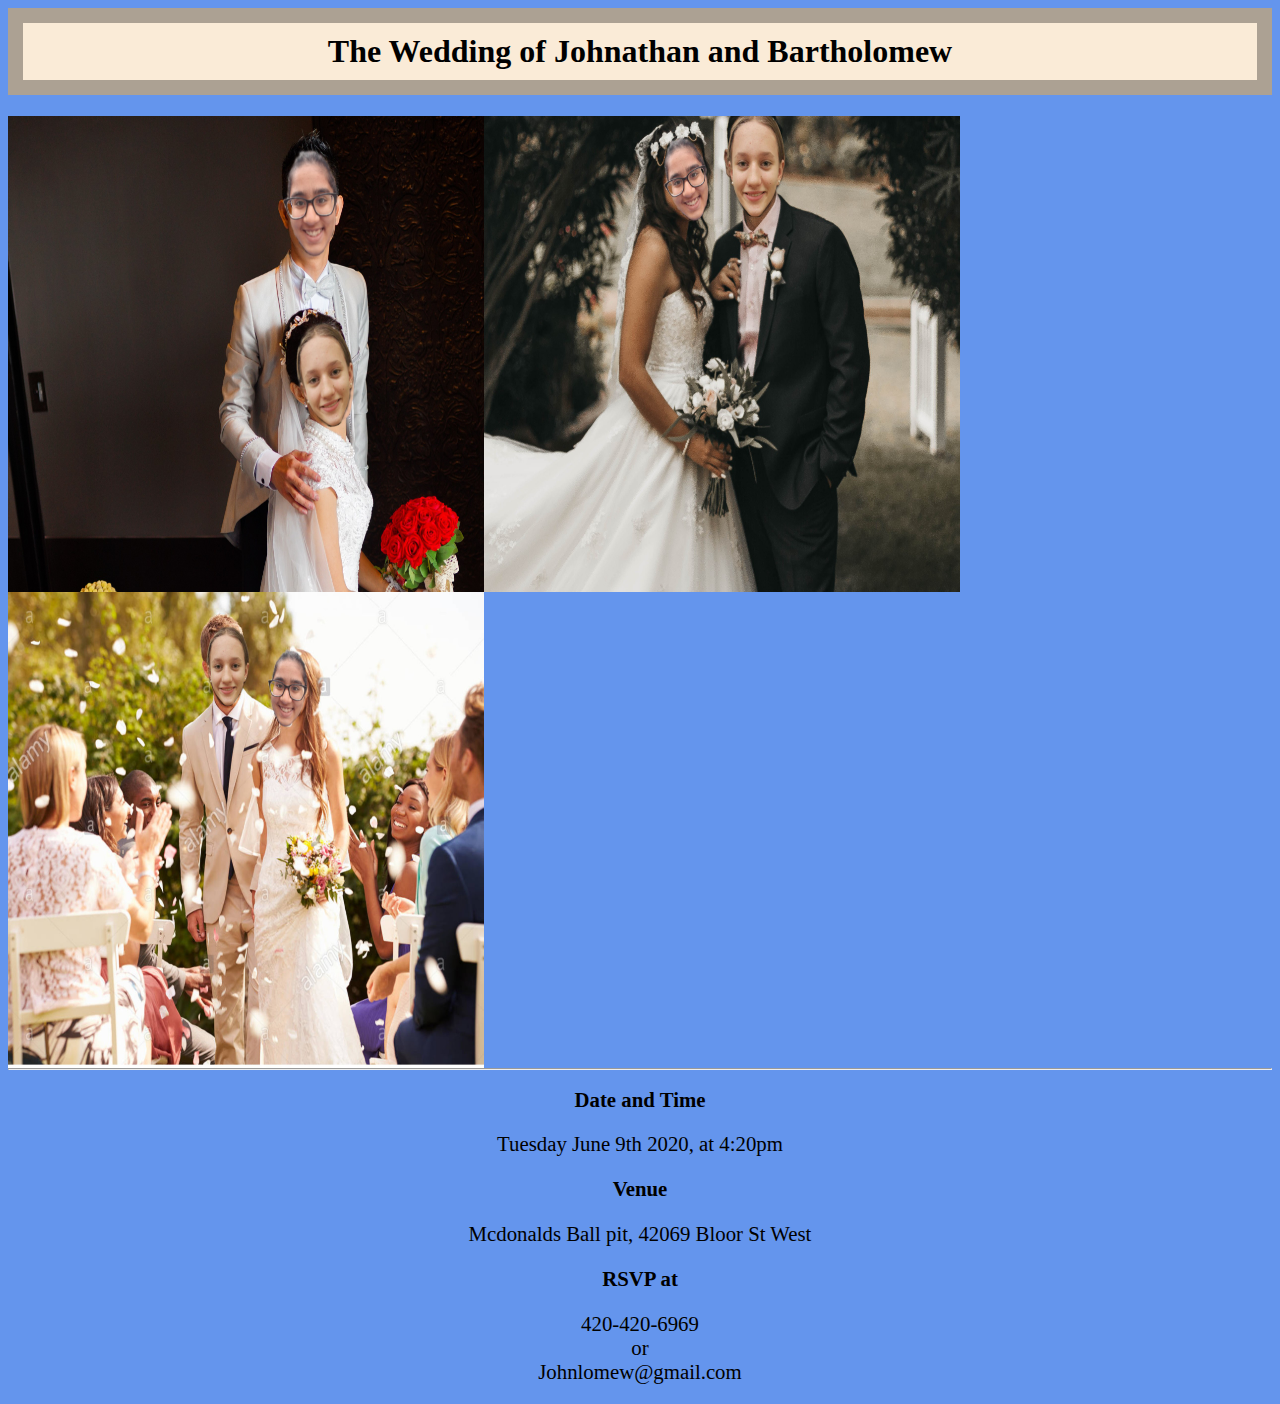
<file: index.html>
<DOCTYPE html>

<html lang=en-CAN>

<head>

<title> 
The Wedding of Johnathan and Bartholowmew
</title>
<link rel="stylesheet" href="styles.css">
</head>

<body>



<h1>
The Wedding of Johnathan and Bartholomew
</h1>

<div class="row">
	<div class="row">
		<img src="Images/More Faces.jpg", alt="John and Bartholomew", style="width:476px;height:476px;">
	</div>
	<div class="row">
		<img src="Images/Another Wedding.jpg", alt="John and Bartholomew", style="width:476px;height:476px;">
	</div>
	<div class="row">
		<img src="Images/Running Wedding.jpg", alt="John and Bartholomew", style="width:476px;height:476px;">
	</div>
</div>

<hr>

<h2>
	Date and Time 
</h2>

<p>
	Tuesday June 9th 2020, at 4:20pm
</p>

<h2>
	Venue
</h2>

<p>
	Mcdonalds Ball pit, 42069 Bloor St West
</p>

<h2>
	RSVP at
</h2>

<p>
	420-420-6969<br>
	or<br>
	Johnlomew@gmail.com 
</p>

</body>

</html>

</DOCTYPE>
</file>
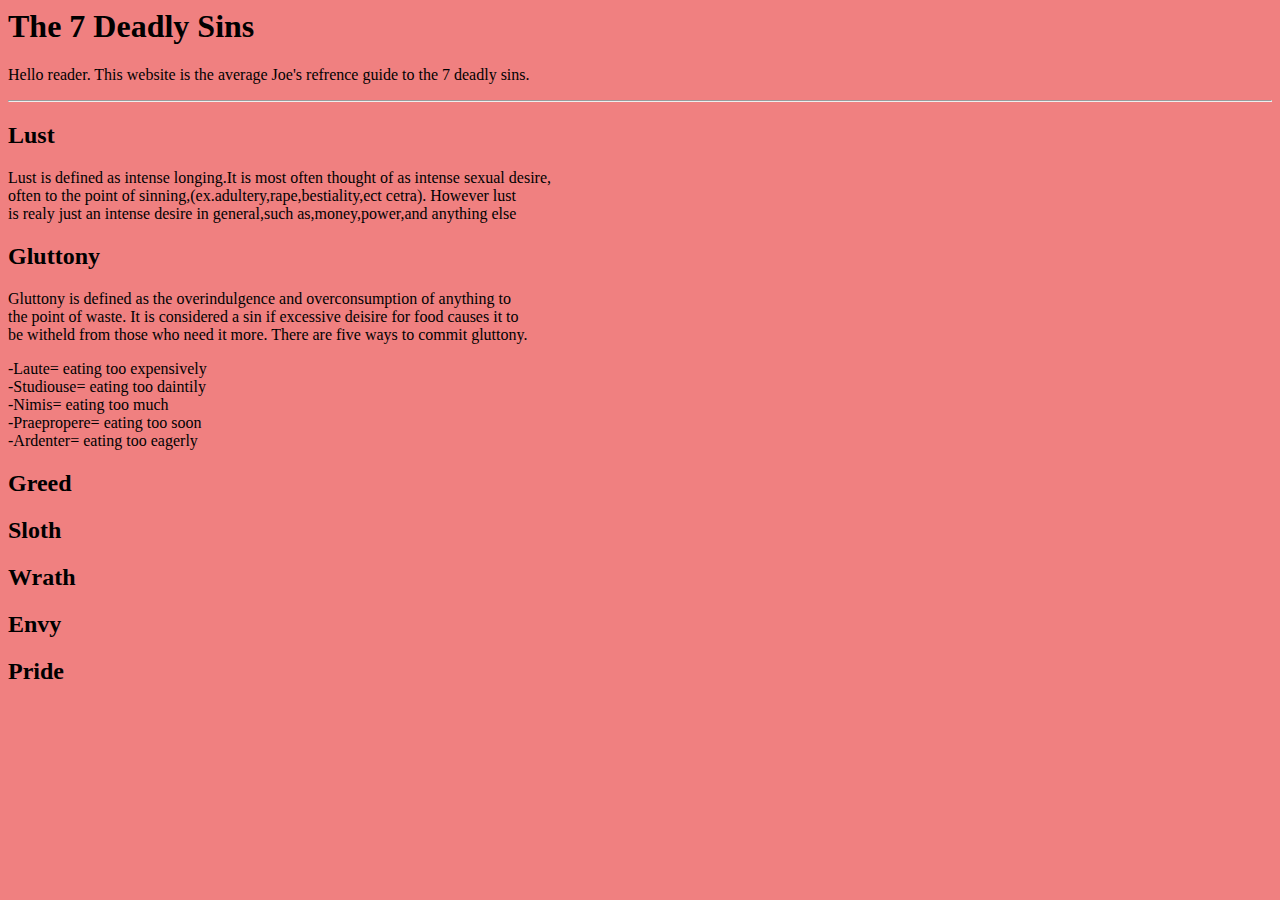
<file: The 7 Deadly Sins.htm>
<DOCTYPE html> 
<html lang= "en-CAN">

<head>

<title>
The 7 Deadly Sins
</title>

</head>

<body style="background-color:lightcoral;">

<h1 
style="font-family:georgia;"
>
The 7 Deadly Sins
</h1>

<p 
style="font-family:georgia;"
>
Hello reader. This website is the average Joe's refrence guide to the 7 deadly sins.
</p>

<hr>

<h2 
style="font-family:georgia;"
>
Lust
</h2>

<p
 style="font-family:georgia;"
>
Lust is defined as intense longing.It is most often thought of as intense sexual desire,
<br>often to the point of sinning,(ex.adultery,rape,bestiality,ect cetra). However lust
<br>is realy just an intense desire in general,such as,money,power,and anything else
</p>

<h2
style=font-family:georgia;"
>
Gluttony
</h2>

<p
style="font-family:georgia;"
>
Gluttony is defined as the overindulgence and overconsumption of anything to<br>the point of waste.
It is considered a sin if excessive deisire for food causes it to<br>be witheld from those who need it more.
There are five ways to commit gluttony.
</p>

<p 
style="font-family:georgia;"
>
-Laute= eating too expensively<br>
-Studiouse= eating too daintily<br>
-Nimis= eating too much<br>
-Praepropere= eating too soon<br>
-Ardenter= eating too eagerly<br>
</p>

</p>

<h2>
Greed
</h2>

<h2>
Sloth
</h2>

<h2>
Wrath
</h2>

<h2>
Envy
</h2>

<h2>
Pride
</h2>



</body>

</html>
</file>
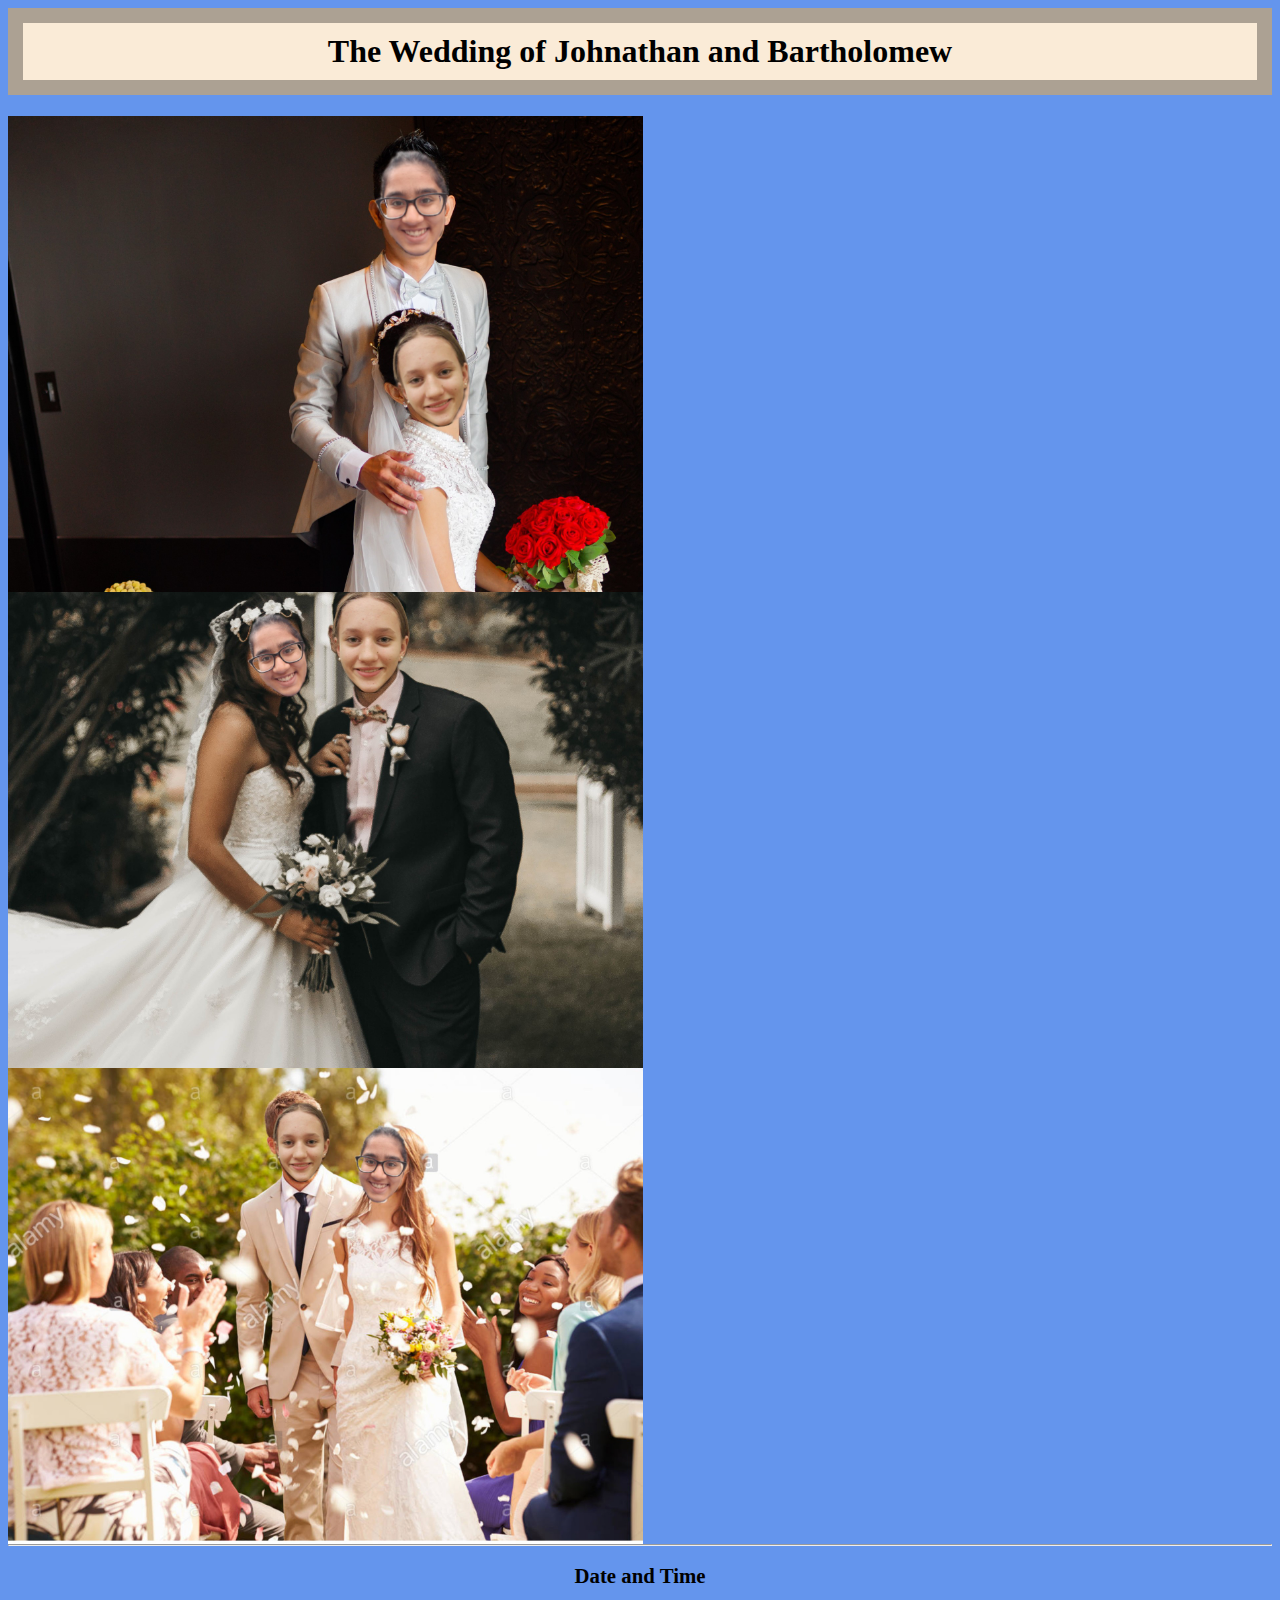
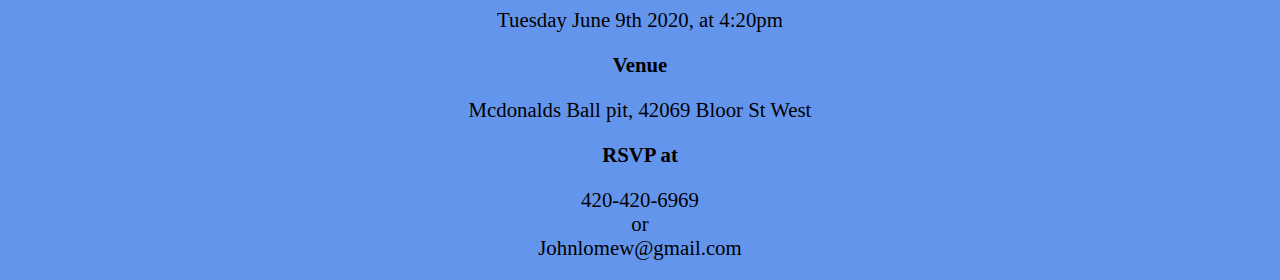
<file: The Wedding of Johnathan and Bartholomew.html>
<DOCTYPE html>

<html lang=en-CAN>

<head>

<title> 
The Wedding of Johnathan and Bartholowmew
</title>
<link rel="stylesheet" href="styles.css">
</head>

<body>



<h1>
The Wedding of Johnathan and Bartholomew
</h1>

<div class="row">
	<div class="row">
		<img src="Images/More Faces.jpg", alt="John and Bartholomew", style="width:476pxl;height:476px;">
	</div>
	<div class="row">
		<img src="Images/Another Wedding.jpg", alt="John and Bartholomew", style="width:476pxl;height:476px;">
	</div>
	<div class="row">
		<img src="Images/Running Wedding.jpg", alt="John and Bartholomew", style="width:476pxl;height:476px;">
	</div>
</div>

<hr>

<h2>
	Date and Time 
</h2>

<p>
	Tuesday June 9th 2020, at 4:20pm
</p>

<h2>
	Venue
</h2>

<p>
	Mcdonalds Ball pit, 42069 Bloor St West
</p>

<h2>
	RSVP at
</h2>

<p>
	420-420-6969<br>
	or<br>
	Johnlomew@gmail.com 
</p>

</body>

</html>

</DOCTYPE>
</file>
<file: styles.css>
body {
    background-color: cornflowerblue;
    background-image: url(https://i.pinimg.com/originals/6a/29/77/6a297738ce25c9b3fcb0c300880a7058.jpg);
}
h1{
    background-color: antiquewhite;
    text-align: center;
    font-family: LucidaSans;
    border: 2px solid rgb(172, 161, 147);
    padding: 10px;
    box-sizing: border-box; border-width: 15px; 
    
}
p{
    font-family: LucidaSans;
    text-align: center;
    font-size: 130%;
}
.row{
    float: left;
}
h2{
    font-family: LucidaSans;
    text-align: center;
    font-size: 130%;
}
</file>
